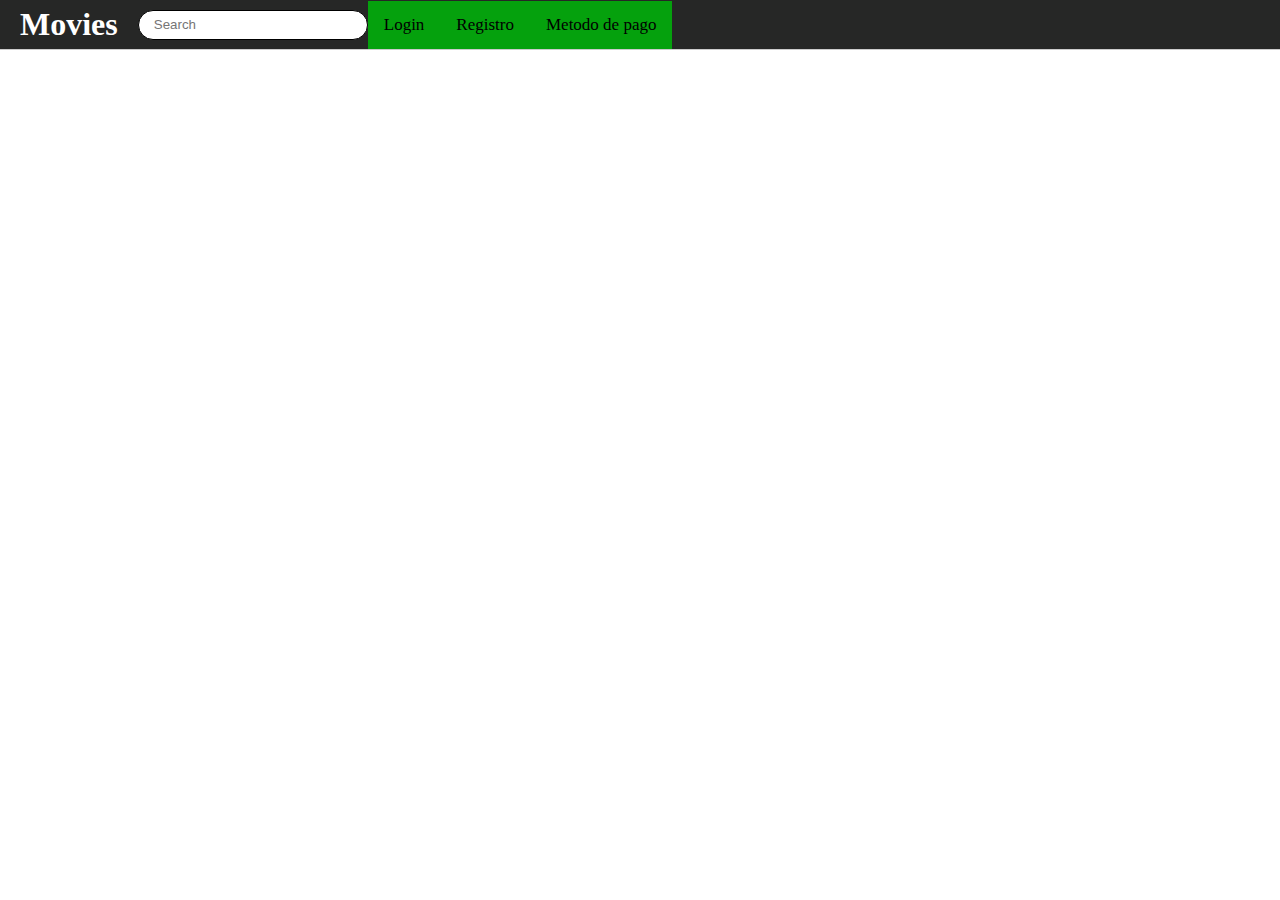
<file: index.html>
<!DOCTYPE html>
<html lang="en">
<head>
    <meta charset="UTF-8">
    <meta name="viewport" content="width=device-width, initial-scale=1.0">
    <title>Movie App</title>
    <link rel="stylesheet" href="css/style.css">
    <script src="app.js" defer></script>
</head>
<body>
  <!-- The header that contains the title and the Search bar -->
    <header>
        <a href="#"><h1>Movies</h1></a>
        <form id="form">
            <input
                type="text"
                id="search"
                placeholder="Search"
                class="search"
            />
        </form>

        <div class="topnav">
            <a href="login.html">Login</a>
            <a href="Registro.html">Registro</a>
            <a href="Pago.html">Metodo de pago</a>
          </div>

    </header>
  <!-- The main tag where we are going to put all our movies that we got from the API -->
    <main id="main"></main>
</body>
</html>
</file>
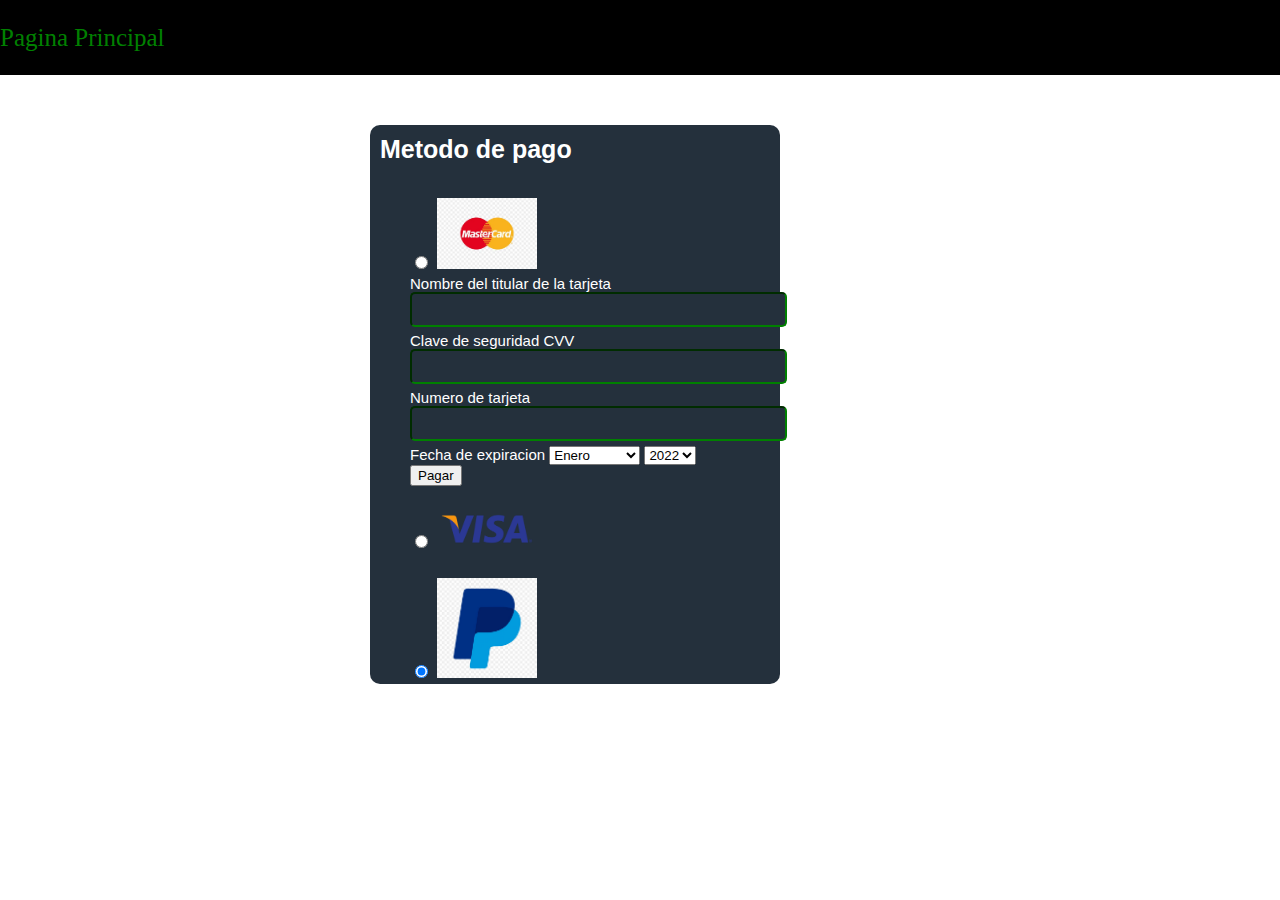
<file: Pago.html>
<!DOCTYPE html>
<html lang="en">
<head>
    <meta charset="UTF-8">
    <meta http-equiv="X-UA-Compatible" content="IE=edge">
    <meta name="viewport" content="width=device-width, initial-scale=1.0">
    <link rel="stylesheet" type="text/css" href="css/estilosPago.css">
    <title>Pago en línea</title>
</head>
<body style=" padding:0; margin:0; ">
    <header style="height:75px; background-color:black; color: white; font-size:25px; line-height: 3;">
        <a href="index.html" style="text-decoration: none; color: green;"><span>Pagina Principal</span></a>
    </header>
    <section id="text">
        <H1>Metodo de pago </H1>
    <h2>
        <ul>
            <div class="radio">
                <label>
                    <input type="radio" name="radioMetodo" id="metodoC" value="1" checked="">
                    <img src="img/credito.png" id="imgCredit" width="100"> 
                    <form id="formCredit">
                        <div class="form-group owner">
                            <label for="owner">Nombre del titular de la tarjeta</label>
                            <input type="text" class="form-control" id="owner">
                        </div>
                        <div class="form-group CVV">
                            <label for="cvv">Clave de seguridad CVV</label>
                            <input type="text" class="form-control" id="cvv">
                        </div>
                        <div class="form-group" id="card-number-field">
                            <label for="cardNumber">Numero de tarjeta</label>
                            <input type="text" class="form-control" id="cardNumber">
                        </div>
                        <div class="form-group" id="expiration-date">
                            <label>Fecha de expiracion</label>
                            <select>
                                <option value="01">Enero</option>
                                <option value="02">Febrero </option>
                                <option value="03">Marzo</option>
                                <option value="04">Abril</option>
                                <option value="05">Mayo</option>
                                <option value="06">Junio</option>
                                <option value="07">Julio</option>
                                <option value="08">Agosto</option>
                                <option value="09">Septiembre</option>
                                <option value="10">Octubre</option>
                                <option value="11">Noviembre</option>
                                <option value="12">Diciembre</option>
                            </select>
                            <select>
                                <option value="22"> 2022</option>
                                <option value="23"> 2023</option>
                                <option value="24"> 2024</option>
                                <option value="25"> 2025</option>
                                <option value="26"> 2026</option>
                                <option value="27"> 2027</option>
                                <option value="28"> 2028</option>
                                <option value="29"> 2029</option>
                                <option value="30"> 2030</option>
                                <option value="31"> 2031</option>
                                <option value="32"> 2032</option>
                                <option value="33"> 33</option>
                            </select>
                        </div>
                        <div class="form-group" id="pay-now">
                            <button type="submit" class="btn btn-default" id="confirm-purchase">Pagar</button>
                        </div>
                    </form>
                </label>
            </div>
        </ul>
        <ul>
            <div class="radio">
                <label>
                    <input type="radio" name="radioMetodo" id="metodoD" value="2" checked="checked">
                    <img src="img/debito.png" id="imgDebit" width="100">
                    <form id="formDebit">
                        <div class="form-group owner">
                            <label for="owner">Nombre del titular de la tarjeta</label>
                            <input type="text" class="form-control" id="owner">
                        </div>
                        <div class="form-group CVV">
                            <label for="cvv">Clave de seguridad CVV</label>
                            <input type="text" class="form-control" id="cvv">
                        </div>
                        <div class="form-group" id="card-number-field">
                            <label for="cardNumber">Numero de tarjeta</label>
                            <input type="text" class="form-control" id="cardNumber">
                        </div>
                        <div class="form-group" id="expiration-date">
                            <label>Fecha de expiracion</label>
                            <select>
                                <option value="01">Enero</option>
                                <option value="02">Febrero </option>
                                <option value="03">Marzo</option>
                                <option value="04">Abril</option>
                                <option value="05">Mayo</option>
                                <option value="06">Junio</option>
                                <option value="07">Julio</option>
                                <option value="08">Agosto</option>
                                <option value="09">Septiembre</option>
                                <option value="10">Octubre</option>
                                <option value="11">Noviembre</option>
                                <option value="12">Diciembre</option>
                            </select>
                            <select>
                                <option value="22"> 2022</option>
                                <option value="23"> 2023</option>
                                <option value="24"> 2024</option>
                                <option value="25"> 2025</option>
                                <option value="26"> 2026</option>
                                <option value="27"> 2027</option>
                                <option value="28"> 2028</option>
                                <option value="29"> 2029</option>
                                <option value="30"> 2030</option>
                                <option value="31"> 2031</option>
                                <option value="32"> 2032</option>
                                <option value="33"> 33</option>
                            </select>
                        </div>
                        <div class="form-group" id="pay-now">
                            <button type="submit" class="btn btn-default" id="confirm-purchase">Pagar</button>
                        </div>
                    </form>
                </label>
            </div>
            
        </ul>
        <ul>
            <div class="radio">
                <label>
                    <input type="radio" name="radioMetodo" id="metodoP" value="3" checked="checked">
                    <img src="img/paypal.png" id="imgPaypal" width="100">  
                    <form id="formPaypal">
                        <div class="form-group owner">
                            <label for="owner">Corrreo electrónico</label>
                            <input type="email" class="form-control" id="owner">
                        </div>
                        <div class="form-group password">
                            <label for="password">Contraseña</label>
                            <input type="password" class="form-control" id="password">
                        </div>
                        
                        <div class="form-group" id="pay-now">
                            <button type="submit" class="btn btn-default" id="confirm-purchase">Pagar</button>
                        </div>
                    </form>
                </label>
            </div>
            
        </ul>
    </h2>
</section>
    
</body>
</html>
</file>
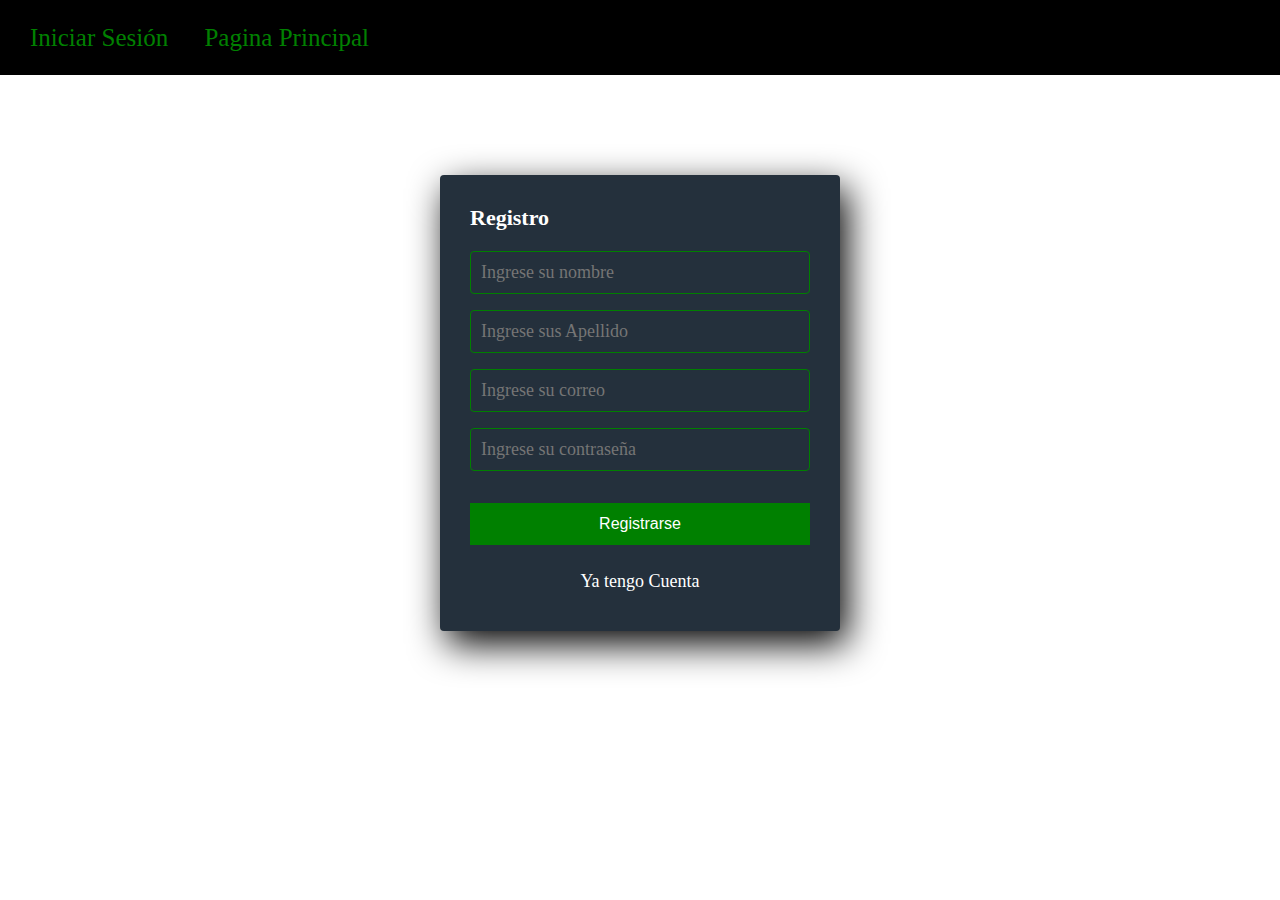
<file: Registro.html>
<!DOCTYPE html>
<html>
	<head>
        <meta charset="UTF-8">
        <meta http-equiv="X-UA-Compatible" content="IE=edge">
        <meta name="viewport" content="width=device-width, initial-scale=1.0">
		<link rel="stylesheet" href="css/registro.css">
        <title>Iniciar Sesión</title>
    </head>
	<body style=" padding:0; margin:0; ">
		<header style="height:75px; background-color:black; color: white; font-size:25px; line-height: 3;">
            <a href="login.html" style="text-decoration: none; color: green;"><span style="margin-right:30px; margin-left:30px">Iniciar Sesión</span></a>
            <a href="index.html" style="text-decoration: none; color: green;"><span>Pagina Principal</span></a>
        </header>
		<section class="form-register">
			<h4>Registro</h4>
			<input class="controls" type="text" name="Nombre" id="Nombre" placeholder="Ingrese su nombre">
			<input class="controls" type="text" name="Apellido" id="Apellido" placeholder="Ingrese sus Apellido">
			<input class="controls" type="email" name="Correo" id="Correo" placeholder="Ingrese su correo">
			<input class="controls" type="password" name="Contraseña" id="Contraseña" placeholder="Ingrese su contraseña">
			<input class="botons" type="submit" value="Registrarse">
			<p><a href="login.html"> Ya tengo Cuenta </a></p>
		</section>
	</body>
</html>
</file>
<file: css/style.css>
*{
    margin: 0;
    padding: 0;
    box-sizing: border-box;
}
body{
    display: flex;
    flex-direction: column;
    flex-wrap: wrap;
}
header{
    width: 100%;
    height: 50px;
    background: rgb(38, 39, 38);
    display: flex;
    align-items: center;
    justify-content: flex-start;
    border-bottom: 1px solid #ccc;
}
header h1{
    margin: 0 20px;
    color: #fff;
}
header a {
    text-decoration: none;
}
header form{
    display: flex;
    align-items: center;
}
/* The search bar */
#search{
    width: 230px;
    height: 30px;
    border: 1px solid black;
    outline: none;
    border-radius: 20px;
    padding-left: 15px;
}


main{
    width: 100%;
    display: flex;
    flex-wrap: wrap;
    justify-content: center;
}
main div{
    width: 250px;
    height: 320px;
    margin: 19px 15px;
    background: green;
}

main div:hover{
    background-color: #ddd;
    color: black;
}

img{
    width: 100%;
    height: 89%;
    object-fit: cover;
}
h2{
    font-size: 20px;
    font-family: sans-serif;
    font-weight: bold;
    text-align: center;
    color: #fff;
}

/*  the top navigation bar */
.topnav {
    overflow: hidden;
    background-color: #05a10d;
  }
  
  .topnav a {
    float: left;
    display: block;
    color: black;
    text-align: center;
    padding: 14px 16px;
    text-decoration: none;
    font-size: 17px;
  }
  

  .topnav a:hover {
    background-color: #ddd;
    color: black;
  }
  
    @media screen and (max-width: 600px) {
    .topnav a, .topnav input[type=text] {
      float: none;
      display: block;
      text-align: left;
      width: 100%;
      margin: 0;
      padding: 14px;
    }
    .topnav input[type=text] {
      border: 1px solid #ccc;
    }
  }
</file>
<file: css/estilosPago.css>
body {
    background-image: url('https://w.wallpaperkiss.com/wimg/s/172-1725382_small.jpg');

}

#formCredit{
    display: block;

}
#formDebit{
    display: none;

}
#formPaypal{
    display: none;

}

#text{
    margin-top: 50px;
    margin-left: 370px;
    margin-right: 500px;
    background-color: #24303c;
    color: white;
    border-radius: 10px;
}
#metodoC{
    border-radius: 10px;
}
h1{
    padding: 10px;
    font-size: 25px;
    font-weight: bold;
    font-family: Arial;
}
form{
    text-decoration: none;
    font-family: Arial, Helvetica, sans-serif;
    font-weight: lighter;
    font-size: 15px;

}
.form-control{
    width: 90%;
    padding: 8px 20px; 
    margin-bottom: 5px; 
    background-color:  #24303c;
    border-radius: 5px;
    border-color: green;
    color: white;

}
</file>
<file: css/registro.css>
*
{
    margin: 0;
    padding: 0;
    box-sizing: border-box;
}

body
{
    background-image: url('https://w.wallpaperkiss.com/wimg/s/172-1725382_small.jpg');
}
.form-register
{
    width: 400px;
    background: #24303c; 
    padding: 30px;
    margin: auto;
    margin-top: 100px;
    border-radius: 4px;
    font-family: 'calibri';
    color: white;
    box-shadow: 7px 13px 37px #000;
}

.form-register h4
{
    font-size: 22px;
    margin-bottom: 20px;
}

.controls
{
    width: 100%;
    background: #24303c;
    padding: 10px;
    border-radius: 4px;
    margin-bottom: 16px;
    border: 1px solid green;
    font-family: 'calibri';
    font-size: 18px;
    color: white;
}

.form-register p
{
    height: 40px;
    text-align: center;
    font-size: 18px;
    line-height: 40px;
}

.form-register a
{
    color: white;
    text-decoration: none;
}

.form-register a:hover
{
    color: white;
    text-decoration: underline;
}

.form-register .botons
{
    width: 100%;
    background: green;
    border: none;
    padding: 12px;
    color: white;
    margin: 16px 0;
    font-size: 16px;

}
</file>
